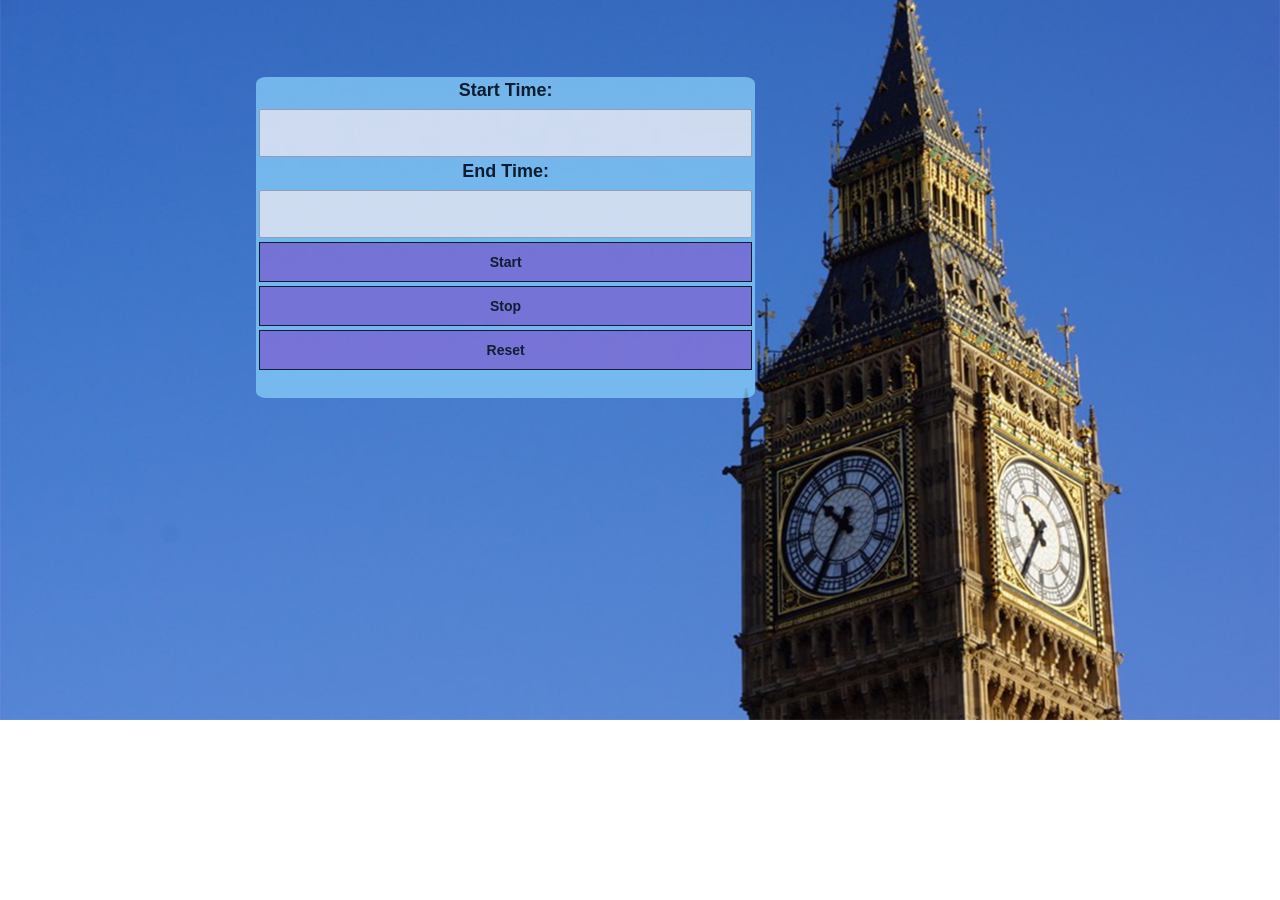
<file: Lab 07/index.html>
<!DOCTYPE html>
<html>
<head>
    <title>Test</title>
    <link rel="stylesheet" href="styles/timerStyle.css">
</head>
<body>
    <div class="container">
        <table id="timerTable">
            <tr>
                <td>
                    <label>Start Time:</label>
                </td>
            </tr>
            <tr>
                <td>
                    <input id="txtStartTime" type="text" readonly>
                </td>
            </tr>
            <tr>
                <td>
                    <label>End Time:</label>
                </td>
            </tr>
            <tr>
                <td>
                    <input id="txtEndTime" type="text" readonly>
                </td>
            </tr>
            <tr>
                <td>
                    <button id="btnStart" type="button">Start</button>
                </td>
            </tr>
            <tr>
                <td>
                    <button id="btnStop" type="button">Stop</button>
                </td>
            </tr>
            <tr>
                <td>
                    <button id="btnReset" type="button">Reset</button>
                </td>
            </tr>
        </table>
    </div>
    
    <div id="timer"></div>

    <script src="scripts/test.js"></script>
</body>
</html>
</file>
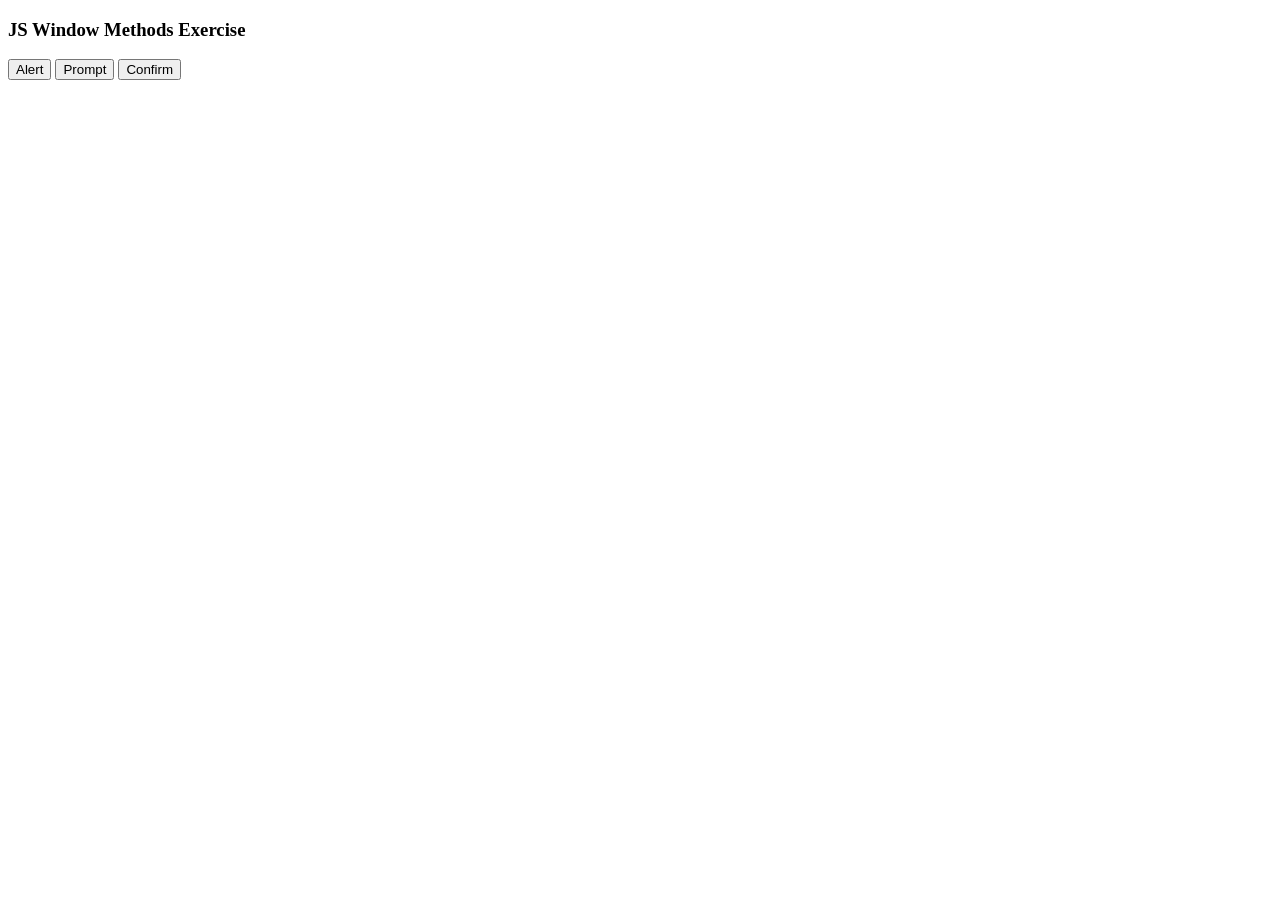
<file: Lab 04/Ex3.html>
<!DOCTYPE HTML>
<html>
<head>
	<title>JS Window Methods</title>
    <script src="js/Ex3.js"></script>
</head>
<body>

<h3>JS Window Methods Exercise</h3>

<!-- Modify the onclick calls below to call the JS functions -->
<input type="button" value="Alert" onclick="displayAlert()" />
<input type="button" value="Prompt" onclick="displayPrompt()" />
<input type="button" value="Confirm" onclick="displayConfirm()" />

</body>
</html>
</file>
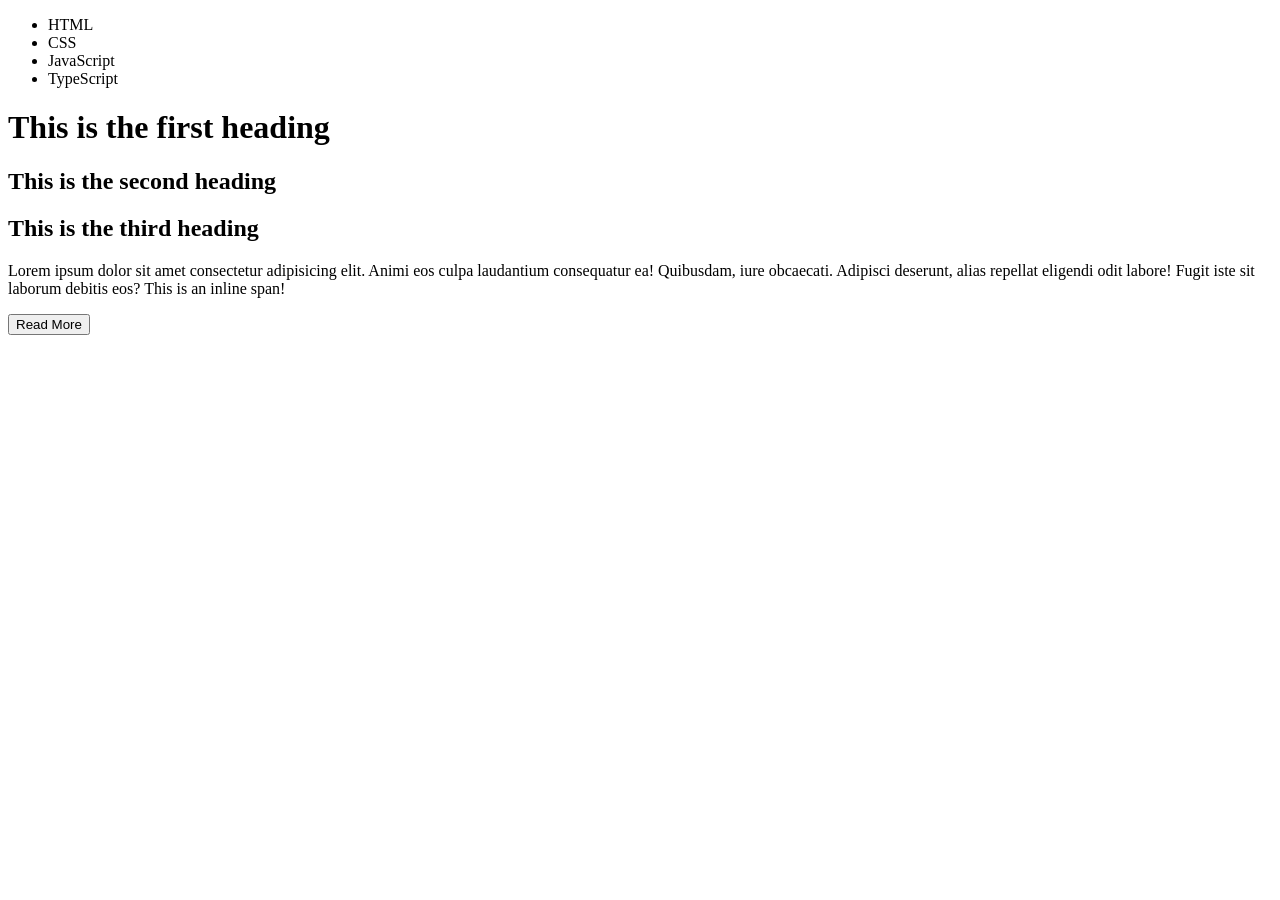
<file: Lab 04/Ex4.html>
<!DOCTYPE html>
<html>
<head>
    <title>JS DOM Selectors</title>
</head>
<body>
    <div id="app">
        <header>
            <nav>
                <ul id="menu">
                    <li class="item">HTML</li>
                    <li class="item">CSS</li>
                    <li class="item highlight">JavaScript</li>
                    <li class="item">TypeScript</li>
                </ul>
            </nav>
            <h1>This is the first heading</h1>
        </header>
        <h2>This is the second heading</h2>
        <h2>This is the third heading</h2>
        <p>Lorem ipsum dolor sit amet consectetur adipisicing elit. Animi eos culpa laudantium consequatur ea!
            Quibusdam, iure obcaecati. Adipisci deserunt, alias repellat eligendi odit labore! Fugit iste sit
            laborum debitis eos?
            <span>This is an inline span!</span>
        </p>
        <button name="readBtn">Read More</button>
    </div>

    <script>
        function getDOMElements(){

            console.log(document.getElementById('menu'));
            console.log(document.getElementsByClassName('item'));
            console.log(document.getElementsByClassName('highlight'));
            console.log(document.getElementsByName('readBtn'));
            console.log(document.getElementsByTagName('h1'));
            console.log(document.getElementsByTagName('h2'));

        }

        getDOMElements();

    </script>
</body>
</html>
</file>
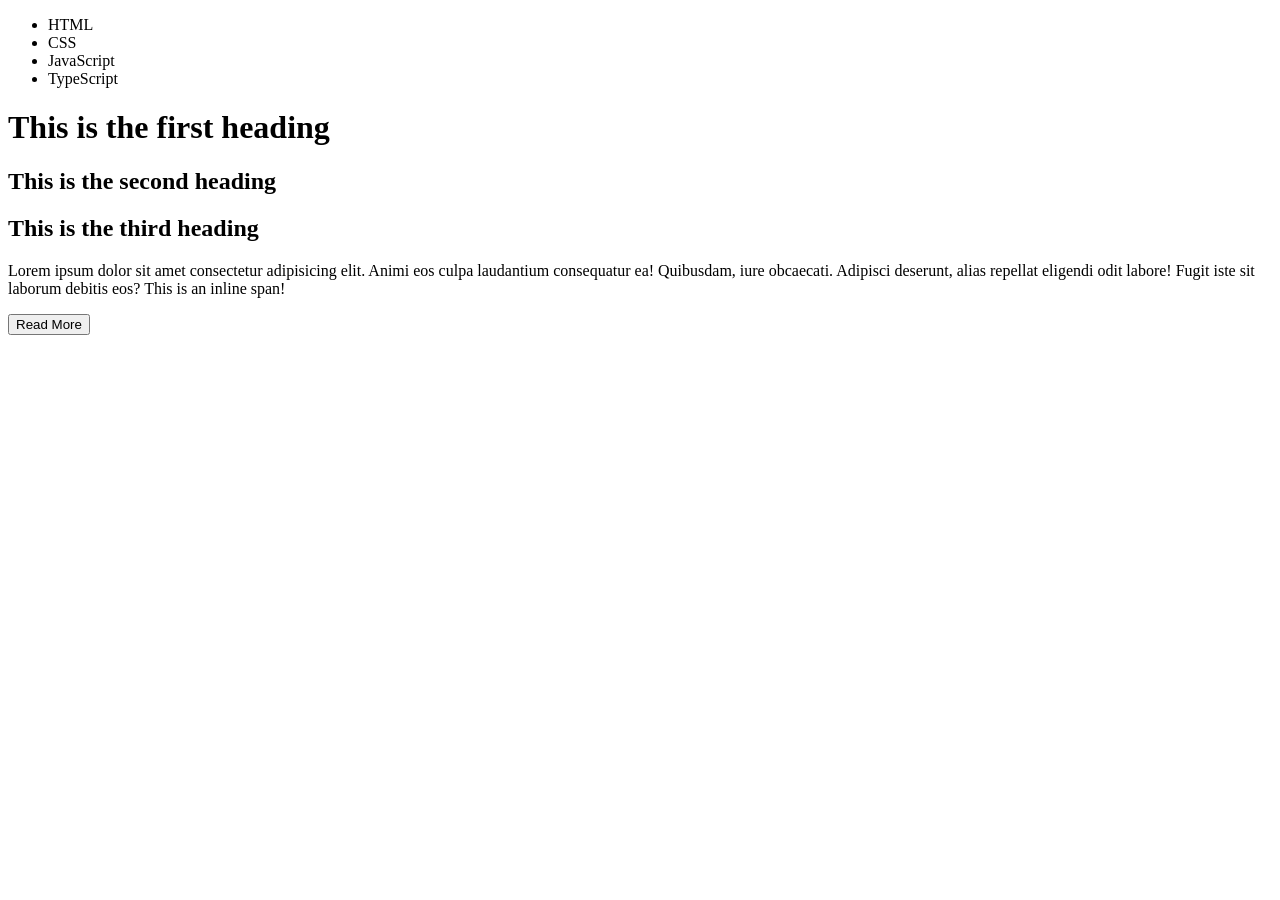
<file: Lab 04/Ex5.html>
<!DOCTYPE html>
<html>
<head>
    <title>JS DOM Selectors</title>
</head>
<body>
    <div id="app">
        <header>
            <nav>
                <ul id="menu">
                    <li class="item">HTML</li>
                    <li class="item">CSS</li>
                    <li class="item highlight">JavaScript</li>
                    <li class="item">TypeScript</li>
                </ul>
            </nav>
            <h1>This is the first heading</h1>
        </header>
        <h2>This is the second heading</h2>
        <h2>This is the third heading</h2>
        <p>Lorem ipsum dolor sit amet consectetur adipisicing elit. Animi eos culpa laudantium consequatur ea!
            Quibusdam, iure obcaecati. Adipisci deserunt, alias repellat eligendi odit labore! Fugit iste sit
            laborum debitis eos?
            <span>This is an inline span!</span>
        </p>
        <button name="readBtn">Read More</button>
    </div>

    <script>
        function getDOMElements(){

            console.log(document.querySelector('#menu'));
            console.log(document.querySelectorAll('.item'));
            console.log(document.querySelectorAll('.highlight'));
            console.log(document.querySelectorAll('.readBtn'));
            console.log(document.querySelectorAll('h1'));
            console.log(document.querySelectorAll('h2'));

        }

        getDOMElements();

    </script>
</body>
</html>
</file>
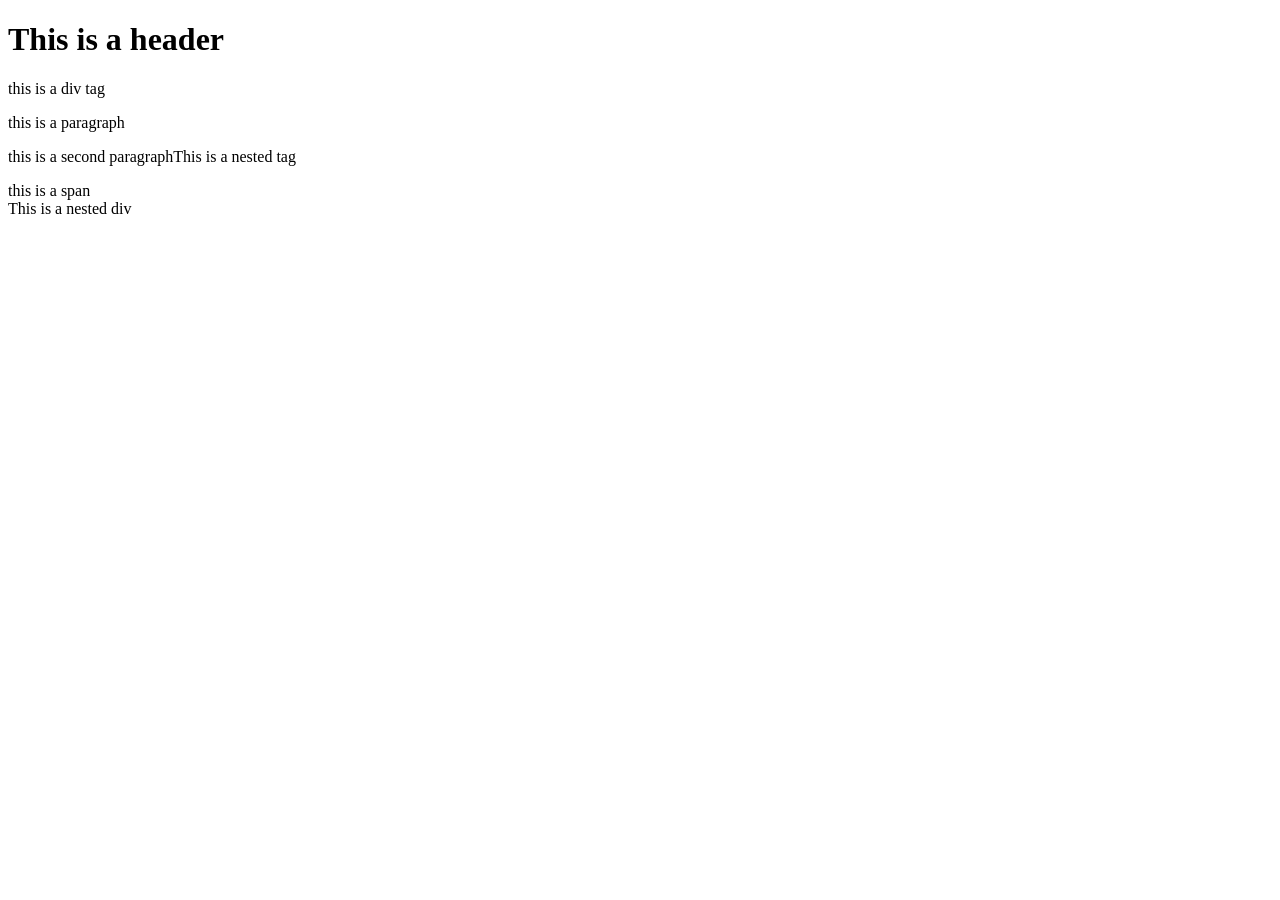
<file: Lab 05/Ex1.html>
<!DOCTYPE html>
<html>
<head>
  <meta charset="utf-8">
  <title>Ex 1</title>
</head>
<body>
 
  <div id="container">
      <h1 class="first">This is a header</h1>
      <div>this is a div tag</div>
      <p class="main-para">this is a paragraph</p>
      <p>this is a second paragraph<span>This is a nested tag</span></p>
      <span class="last">this is a span <div>This is a nested div</div></span>
  </div>

  <script>
      function displayChildElements(){
          console.log(document.getElementById('container'));
          console.log(document.getElementById('container').childNodes);
          console.log(document.getElementById('container').firstChild);
          console.log(document.getElementById('container').firstElementChild);
          console.log(document.getElementById('container').lastChild);
          console.log(document.getElementById('container').lastElementChild);
      }

      displayChildElements();

  </script>
</body>
</html>
</file>
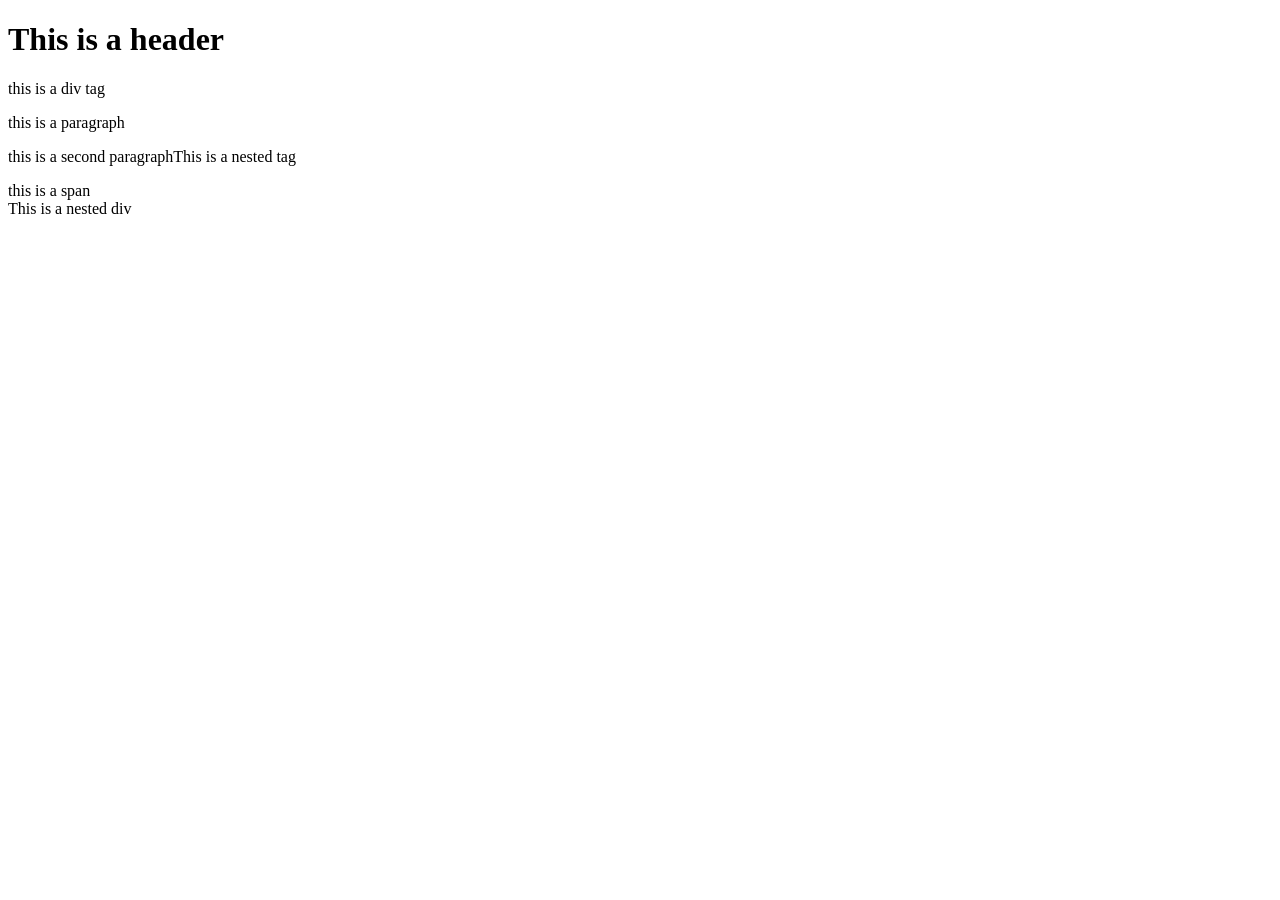
<file: Lab 05/Ex2.html>
<!DOCTYPE html>
<html>
<head>
  <meta charset="utf-8">
  <title>Ex 2</title>
</head>
<body>
 
  <div id="container">
      <h1 class="first">This is a header</h1>
      <div>this is a div tag</div>
      <p class="main-para">this is a paragraph</p>
      <p>this is a second paragraph<span>This is a nested tag</span></p>
      <span class="last">this is a span <div>This is a nested div</div></span>
  </div>

  <script>
      function displaySiblingElements(){
          console.log(document.querySelector('.main-para'));
          console.log(document.querySelector('.main-para').previousElementSibling);
          console.log(document.querySelector('.main-para').nextElementSibling);
      }

      displaySiblingElements();

  </script>
</body>
</html>
</file>
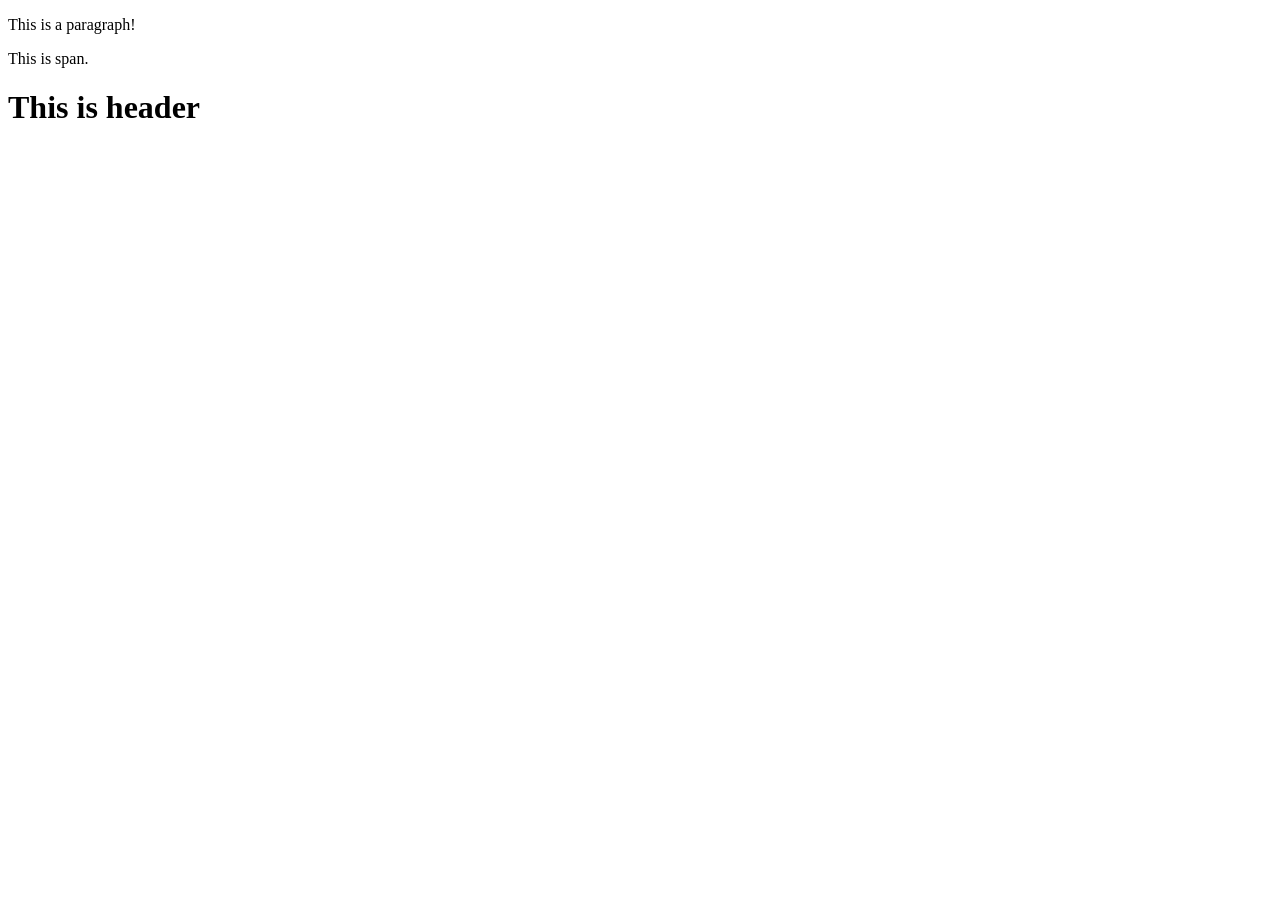
<file: Lab 05/Ex3.html>
<!DOCTYPE html>
<html>

<head>
    <meta charset="utf-8">
    <title>Ex 3</title>
</head>
<body>
   
    <div id="container">

    </div>
    <script>
    
        const container = document.querySelector('#container');
        const p = document.createElement('p');
        p.innerText = 'This is a paragraph!';
        container.append(p);

        const span = document.createElement('span');
        span.innerText = 'This is span.';
        container.append(span);

        const h1 = document.createElement('h1');
        h1.innerText = 'This is header';
        container.append(h1);



    </script>
</body>
</html>
</file>
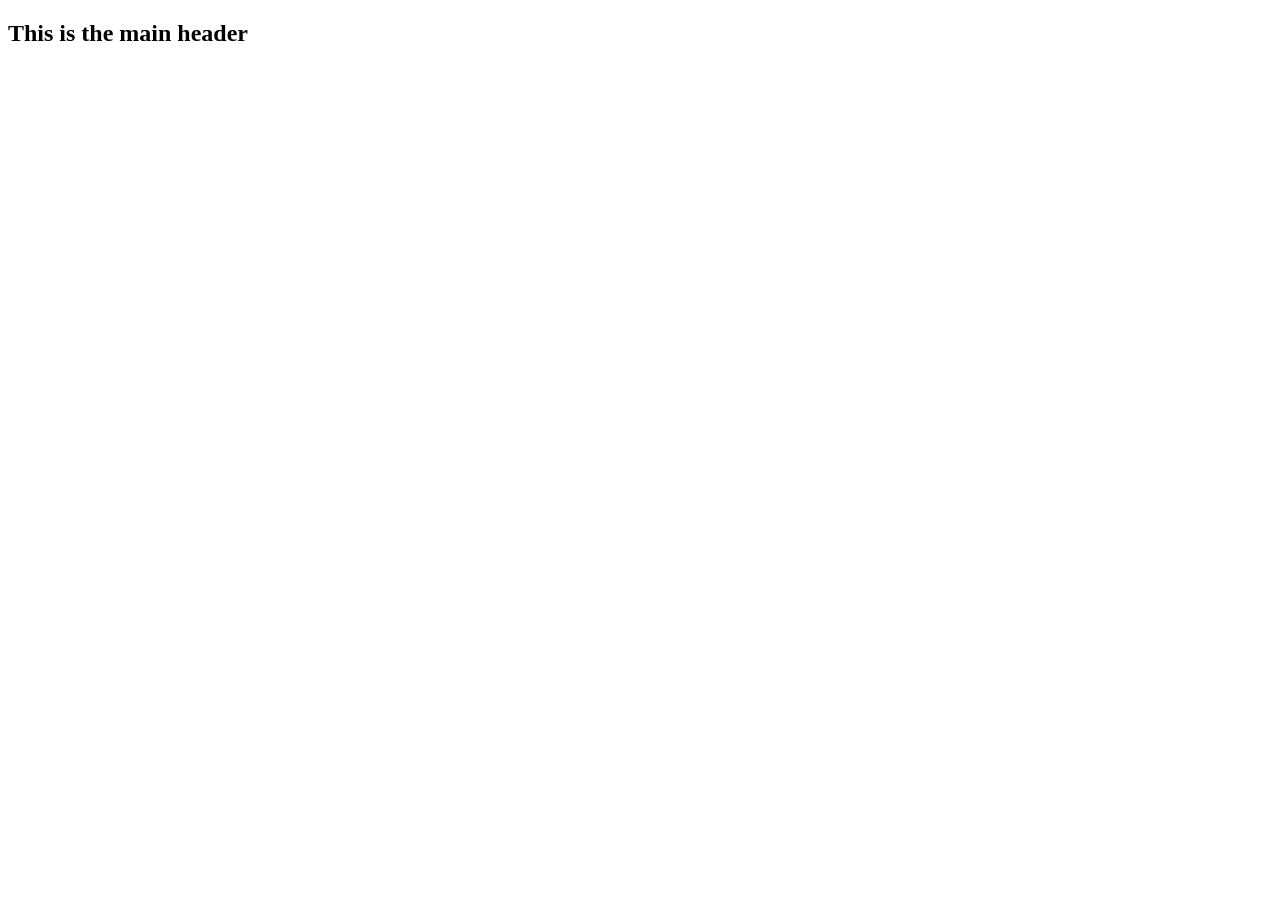
<file: Lab 05/Ex4.html>
<!DOCTYPE html>
<html>
<head>
  <meta charset="utf-8">
  <title>Ex 4</title>
</head>
<body>
 
  <h2>This is the main header</h2>
  <div id="container">
      <h1 class="first">This is a header</h1>
      <div>this is a div tag</div>
      <p class="main-para">this is a paragraph</p>
      <p>this is a second paragraph<span>This is a nested tag</span></p>
      <span class="last">this is a span <div>This is a nested div</div></span>
  </div>

  <script>
   
    const container = document.querySelector('#container');
    
    container.childNodes.forEach(child => {
        container.remove(child);
    })

  </script>
</body>
</html>
</file>
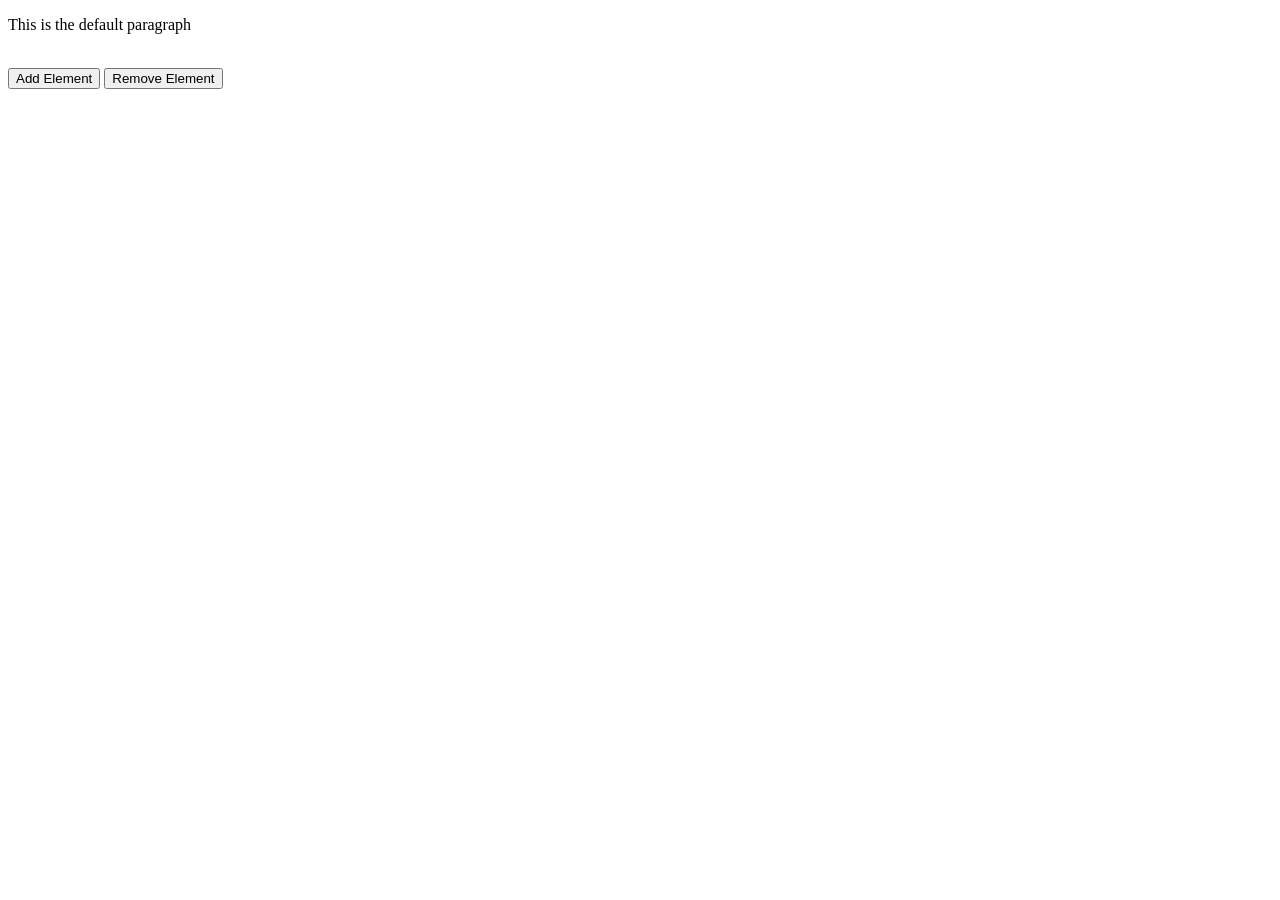
<file: Lab 06/Ex1.html>
<!DOCTYPE html>
<html>

<head>
    <title>Ex 1</title>
    <style>
        .container-item {
            background-color: lightcoral;
            color: black;
            padding: 10px;
            border-radius: 5px;
            width: 20%;
        }
    </style>
</head>

<body>
    <div id="container">
        <p>This is the default paragraph</p>
    </div>

    <br />
    <input type="button" id="add" value="Add Element" onclick="addElement()">
    <input type="button" id="rmv" value="Remove Element" onclick="removeElement()">

    <script>
        function addElement() {
            const containr = document.querySelector('#container');
            const p = document.createElement('p');
            p.className = 'container-item';
            p.innerText = 'this is a paragraph';
            containr.appendChild(p);
        }

        function removeElement() {
            const containr = document.querySelector('#container');
            const lastChild = document.querySelectorAll('.container-item:last-child');
            if (lastChild.length)
                containr.removeChild(lastChild[0]);
        }
    </script>
</body>
</file>
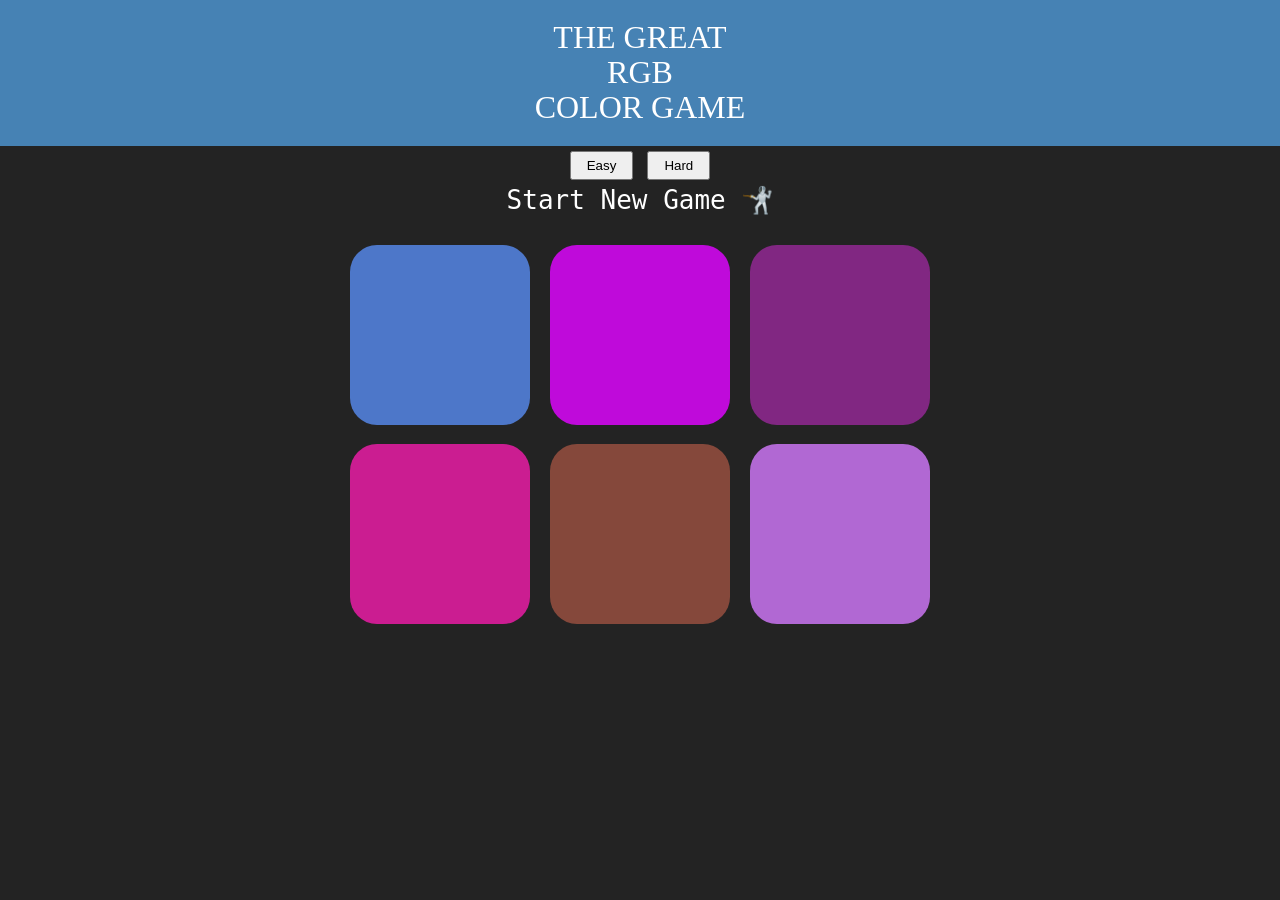
<file: Lab 06/Ex2.html>
<!DOCTYPE html>
<html>

<head>
    <title>Color Game</title>
    <link rel="stylesheet" type="text/css" href="styles/app.css">
</head>

<body>
    <h1>The Great<br><span id="colorDisplay">RGB</span><br>Color Game<br></h1>
    <div id="stripe">
        <button class="mode" onclick="modeEasy()">Easy</button>
        <button class="mode selected" onclick="modeHard()">Hard</button>
    </div>
    <span id="message-display"></span>
    <div id="container">
        <div class="square"></div>
        <div class="square"></div>
        <div class="square"></div>
        <div class="square"></div>
        <div class="square"></div>
        <div class="square"></div>
    </div>

    <script type="text/javascript" src="js/app.js"></script>
</body>

</html>
</file>
<file: Lab 07/styles/timerStyle.css>
* {
  font-family: Arial, Helvetica, sans-serif;
  font-weight: 300;
  font-size: 14px;
}

body {
  background-image: url(../images/watch.png);
  background-repeat: no-repeat;
  background-size: 100%;
  margin-left: 20%;
  margin-right: 20%;
}

input, label {
  display: block;
}

input {
  width: 100%;
  box-sizing: border-box;
  line-height: 20px;
  height: 48px;
  padding: 12px;
  border: 1px solid #adadad;
  border-radius: 2px;
}

label {
  color: black;
  font-size: 18px;
  font-weight: bold;
  line-height: 20px;
  display: block;
  margin: 0 0 5px;
  text-align: center;
}

button {
  width: 100%;
  font-weight: bold;
  background-color: #8872db;
  height: 40px;
  border: 1px solid black;
  cursor: -webkit-grab;
}

#timerTable {
  width: 100%;
}

/* main timer container element class */

.container {
  background-color: lightskyblue;
  width: 65%;
  padding-bottom: 25px;
  border-radius: 2%;
  margin-top: 10%;
  opacity: 0.75;
}

/* timer item class */

.container-item {
  font-weight: bold;
  background-color: whitesmoke;
  color: black;
  padding: 10px;
  border-radius: 5px;
  width: 62%;
  opacity: 0.75;
  margin: 10px 5px;
}
</file>
<file: Lab 06/styles/app.css>
body {
    background-color: #232323;
    margin: 0;
    font-family: "Montserrat", "Avenir";
}

h1 {
    text-align: center;
    line-height: 1.1;
    font-weight: normal;
    color: white;
    background: steelblue;
    margin: 0;
    text-transform: uppercase;
    padding: 20px 0;
}

#container {
    margin: 20px auto;
    max-width: 600px;
}

#stripe {
    text-align: center;
}

#stripe button {
    padding: 5px 15px;
    margin: 5px;
}

.square {
    cursor: pointer;
    width: 30%;
    background: purple;
    padding-bottom: 30%;
    float: left;
    margin: 1.66%;
    border-radius: 15%;
    transition: background 0.6s;
    -webkit-transition: background 0.6s;
    -moz-transition: background 0.6s;
}

#message-display {
    display: block;
    text-align: center;
    color: white;
    font-family: monospace;
    font-size: 2em;
}
</file>
